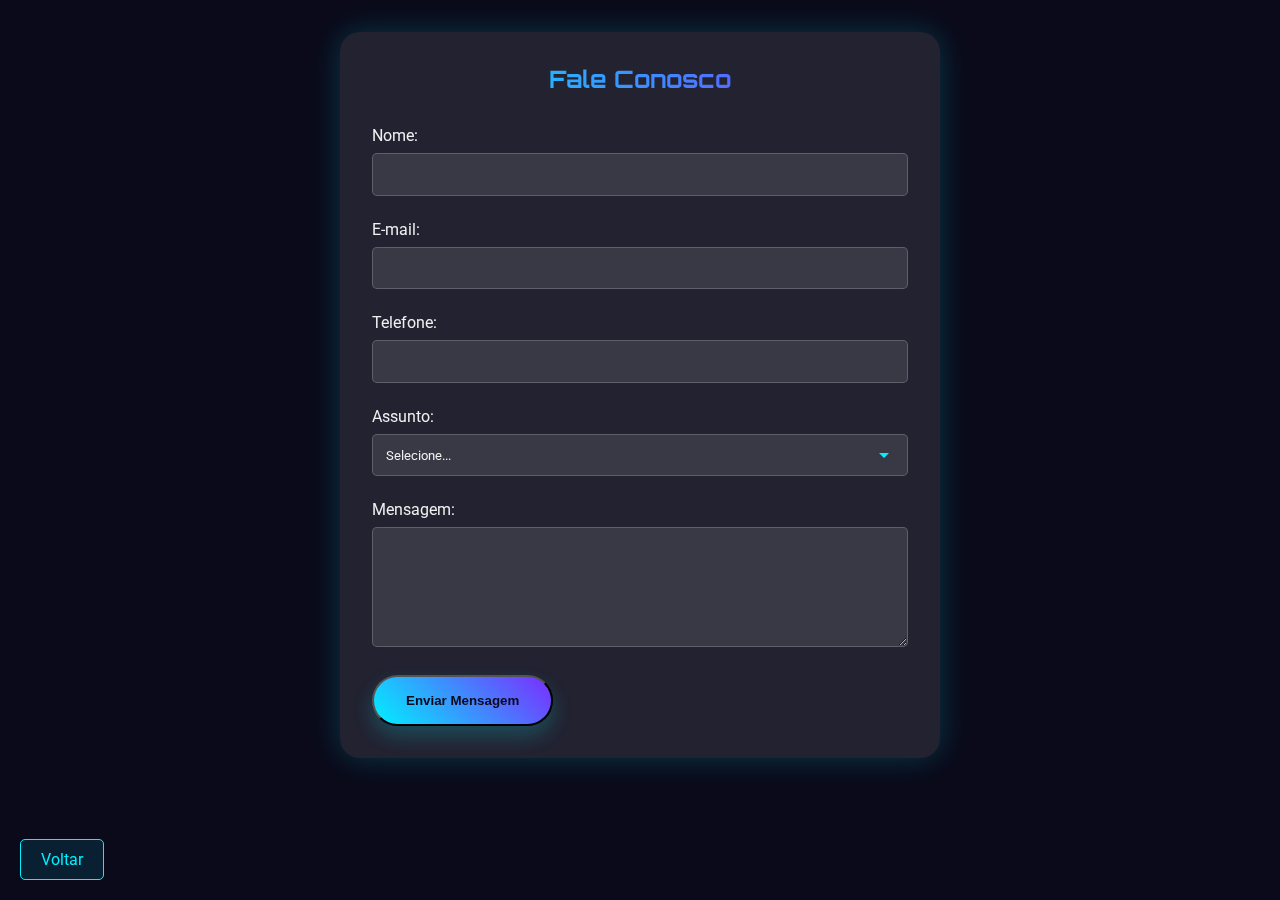
<file: contato.html>
<!DOCTYPE html>
<html lang="pt-br">
  <head>
    <meta charset="UTF-8" />
    <meta name="viewport" content="width=device-width, initial-scale=1.0" />
    <title>Contato - NexusTech</title>
    <link rel="stylesheet" href="style.css" />
    <link rel="preconnect" href="https://fonts.googleapis.com" />
    <link rel="preconnect" href="https://fonts.gstatic.com" crossorigin />
    <link
      href="https://fonts.googleapis.com/css2?family=Orbitron:wght@400;700&family=Roboto:wght@300;400;700&display=swap"
      rel="stylesheet"
    />
  </head>
  <body class="contact-page">
    <div class="contact-form-wrapper">
      <div class="contact-form-container">
        <h2>Fale Conosco</h2>
        <form id="contactForm">
          <div class="form-group">
            <label for="name">Nome:</label>
            <input type="text" id="name" name="name" required />
          </div>
          <div class="form-group">
            <label for="email">E-mail:</label>
            <input type="email" id="email" name="email" required />
          </div>
          <div class="form-group">
            <label for="phone">Telefone:</label>
            <input type="tel" id="phone" name="phone" />
          </div>
          <div class="form-group">
            <label for="subject">Assunto:</label>
            <select id="subject" name="subject" required>
              <option value="">Selecione...</option>
              <option value="consultoria">Consultoria</option>
              <option value="suporte">Suporte Técnico</option>
              <option value="orcamento">Orçamento</option>
              <option value="outro">Outro</option>
            </select>
          </div>
          <div class="form-group">
            <label for="message">Mensagem:</label>
            <textarea id="message" name="message" rows="5" required></textarea>
          </div>
          <button type="submit" class="btn">Enviar Mensagem</button>
        </form>
      </div>
    </div>
    <script src="script.js"></script>
    <div class="goback-btn-container">
        <a href="index.html" class="goback-btn">Voltar</a>
    </div>
</body>
</html>
</file>
<file: style.css>
:root {
  --primary: #00f0ff;
  --secondary: #7b2dff;
  --dark: #0a0a1a;
  --light: #f0f0f0;
  --glass: rgba(255, 255, 255, 0.1);
}

* {
  margin: 0;
  padding: 0;
  box-sizing: border-box;
}

body {
  font-family: "Roboto", sans-serif;
  background-color: var(--dark);
  color: var(--light);
  overflow-x: hidden;
}

header {
  display: flex;
  justify-content: space-between;
  align-items: center;
  padding: 2rem 5%;
  background: var(--glass);
  backdrop-filter: blur(10px);
  position: fixed;
  width: 100%;
  z-index: 100;
  border-bottom: 1px solid rgba(255, 255, 255, 0.1);
}

.logo-container {
  display: flex;
  align-items: center;
  gap: 1rem;
}

.logo {
  width: 50px;
  height: 50px;
}

.logo-square {
  fill: none;
  stroke: var(--primary);
  stroke-width: 2;
  stroke-dasharray: 240;
  stroke-dashoffset: 240;
  animation: draw 2s ease forwards;
}

.logo-inner {
  fill: none;
  stroke: var(--secondary);
  stroke-width: 2;
  stroke-dasharray: 160;
  stroke-dashoffset: 160;
  animation: draw 2s ease forwards 0.5s;
}

.logo-cross {
  fill: none;
  stroke: var(--primary);
  stroke-width: 2;
  stroke-dasharray: 60;
  stroke-dashoffset: 60;
  animation: draw 1s ease forwards 1s;
}

@keyframes draw {
  to {
    stroke-dashoffset: 0;
  }
}

h1 {
  font-family: "Orbitron", sans-serif;
  font-size: 2rem;
  font-weight: 700;
  background: linear-gradient(to right, var(--primary), var(--secondary));
  -webkit-background-clip: text;
  background-clip: text;
  color: transparent;
}

h1 span {
  font-weight: 400;
}

nav ul {
  display: flex;
  gap: 2rem;
  list-style: none;
}

nav a {
  color: var(--light);
  text-decoration: none;
  font-size: 1.1rem;
  position: relative;
  padding: 0.5rem 0;
  transition: color 0.3s ease;
}

nav a:hover {
  color: var(--primary);
}

nav a::after {
  content: "";
  position: absolute;
  bottom: 0;
  left: 0;
  width: 0;
  height: 2px;
  background: var(--primary);
  transition: width 0.3s ease;
}

nav a:hover::after {
  width: 100%;
}

.hero {
  height: 100vh;
  display: flex;
  align-items: center;
  justify-content: center;
  position: relative;
  overflow: hidden;
  padding: 0 5%;
}

.hero-content {
  position: relative;
  z-index: 2;
  max-width: 800px;
  text-align: center;
}

.hero h2 {
  font-family: "Orbitron", sans-serif;
  font-size: 3.5rem;
  margin-bottom: 1.5rem;
  background: linear-gradient(to right, var(--primary), var(--secondary));
  -webkit-background-clip: text;
  background-clip: text;
  color: transparent;
}

.hero p {
  font-size: 1.5rem;
  margin-bottom: 2rem;
  line-height: 1.6;
}

.btn {
  display: inline-block;
  padding: 1rem 2rem;
  background: linear-gradient(45deg, var(--primary), var(--secondary));
  color: var(--dark);
  text-decoration: none;
  font-weight: bold;
  border-radius: 50px;
  transition: all 0.3s ease;
  box-shadow: 0 10px 20px rgba(0, 240, 255, 0.2);
}

.btn:hover {
  transform: translateY(-5px);
  box-shadow: 0 15px 30px rgba(0, 240, 255, 0.3);
}

.hero-particles {
  position: absolute;
  top: 0;
  left: 0;
  width: 100%;
  height: 100%;
  z-index: 1;
}

.location {
  padding: 8rem 5%;
  background: linear-gradient(
    to bottom,
    rgba(10, 10, 26, 0.8),
    rgba(10, 10, 26, 1)
  );
}

.location h2 {
  text-align: center;
  font-family: "Orbitron", sans-serif;
  font-size: 2.5rem;
  margin-bottom: 3rem;
  background: linear-gradient(to right, var(--primary), var(--secondary));
  -webkit-background-clip: text;
  background-clip: text;
  color: transparent;
}

.map-container {
  width: 60%;
  max-width: 600px;
  margin: 0 auto 3rem;
  border-radius: 20px;
  overflow: hidden;
  box-shadow: 0 0 30px rgba(0, 240, 255, 0.2);
  position: relative;
  padding-bottom: 35%; /* Adjusted for smaller size */
  height: 0;
}

.map-container iframe {
  position: absolute;
  top: 0;
  left: 0;
  width: 100%;
  height: 100%;
  border: none;
}

address {
  text-align: center;
  font-style: normal;
  font-size: 1.2rem;
  line-height: 2;
  margin-top: 2rem;
}

footer {
  padding: 2rem 5%;
  text-align: center;
  background: var(--glass);
  backdrop-filter: blur(10px);
  border-top: 1px solid rgba(255, 255, 255, 0.1);
}

footer p {
  font-size: 1rem;
  color: var(--light);
}

/* Contact Section Styles */
.contact-section {
  padding: 8rem 5%;
  background: linear-gradient(
    to bottom,
    rgba(10, 10, 26, 0.8),
    rgba(10, 10, 26, 1)
  );
}

.contact-section h2 {
  text-align: center;
  font-family: "Orbitron", sans-serif;
  font-size: 2.5rem;
  margin-bottom: 3rem;
  background: linear-gradient(to right, var(--primary), var(--secondary));
  -webkit-background-clip: text;
  background-clip: text;
  color: transparent;
}

.contact-form-container {
  max-width: 600px;
  margin: 2rem auto;
  padding: 2rem;
  background: var(--glass);
  backdrop-filter: blur(10px);
  border-radius: 20px;
  box-shadow: 0 0 30px rgba(0, 240, 255, 0.2);
}

.contact-form-container h2 {
  text-align: center;
  margin-bottom: 2rem;
  font-family: "Orbitron", sans-serif;
  background: linear-gradient(to right, var(--primary), var(--secondary));
  -webkit-background-clip: text;
  background-clip: text;
  color: transparent;
}

.form-group {
  margin-bottom: 1.5rem;
}

.form-group label {
  display: block;
  margin-bottom: 0.5rem;
  color: var(--light);
}

.form-group input,
.form-group textarea,
.form-group select {
  width: 100%;
  padding: 0.8rem;
  background: rgba(255, 255, 255, 0.1);
  border: 1px solid rgba(255, 255, 255, 0.2);
  border-radius: 5px;
  color: var(--light);
  font-family: "Roboto", sans-serif;
}

.form-group select {
  appearance: none;
  -webkit-appearance: none;
  -moz-appearance: none;
  background-image: url("data:image/svg+xml;charset=UTF-8,%3csvg xmlns='http://www.w3.org/2000/svg' viewBox='0 0 24 24' fill='%2300f0ff'%3e%3cpath d='M7 10l5 5 5-5z'/%3e%3c/svg%3e");
  background-repeat: no-repeat;
  background-position: right 0.7rem center;
  background-size: 1.5rem;
  padding-right: 2.5rem;
}

.form-group textarea {
  resize: vertical;
  min-height: 120px;
}

/* Responsive Design */
@media (max-width: 768px) {
  header {
    flex-direction: column;
    padding: 1.5rem;
  }

  .logo-container {
    margin-bottom: 1.5rem;
  }

  nav ul {
    gap: 1rem;
  }

  .hero h2 {
    font-size: 2.5rem;
  }

  .hero p {
    font-size: 1.2rem;
  }

  .location {
    padding: 5rem 5%;
  }

  .location h2 {
    font-size: 2rem;
  }

  .map-container iframe {
    height: 300px;
  }
}

/* Go Back Button Styles */
.goback-btn-container {
  position: fixed;
  bottom: 20px;
  left: 20px;
  z-index: 100;
}

.goback-btn {
  display: inline-block;
  padding: 10px 20px;
  background-color: rgba(0, 240, 255, 0.1);
  color: var(--primary);
  text-decoration: none;
  border: 1px solid var(--primary);
  border-radius: 5px;
  font-family: "Roboto", sans-serif;
  transition: all 0.3s ease;
}

.goback-btn:hover {
  background-color: rgba(0, 240, 255, 0.2);
  transform: translateY(-2px);
}
</file>
